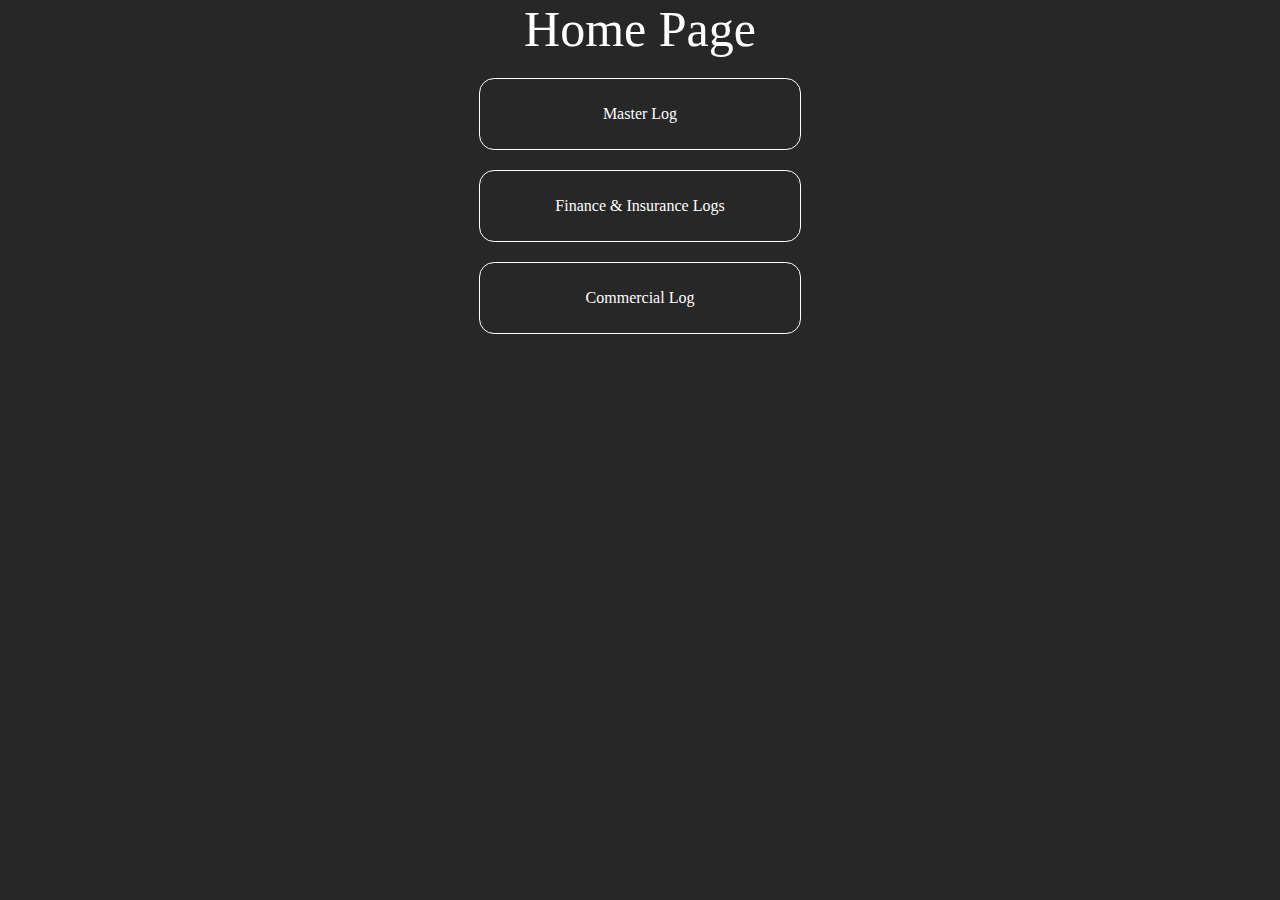
<file: docs/index.html>
<html>
    <head>
        <!--*********************************************
        *                 Imports
        **********************************************-->
        <title>SpreadSheets</title>
        <link rel="shortcut icon" type="image/png" href="./favicon.ico"/>
        
        <!-- CSS -->
        <link rel="stylesheet" href="./css/main.css">
        
        <!-- Javascript -->
        <script src="./js/externalLibs/jquery-3.4.1.min.js"></script>
        <script src="./js/externalLibs/d3.min.js"></script>
        
    </head>
    <body>
        <div style="width: 100%;text-align: center;font-size: 50px">Home Page</div>

      	<a href="./masterLog.html"><div class="homePageButton">Master Log</div></a>
        <a href="./fiLogs.html"><div class="homePageButton">Finance & Insurance Logs</div></a>
        <a href="./commercialLog.html"><div class="homePageButton">Commercial Log</div></a>
    </body>

    <script>
        $( document ).ready(function() {
            
        });
    </script>
</html>
</file>
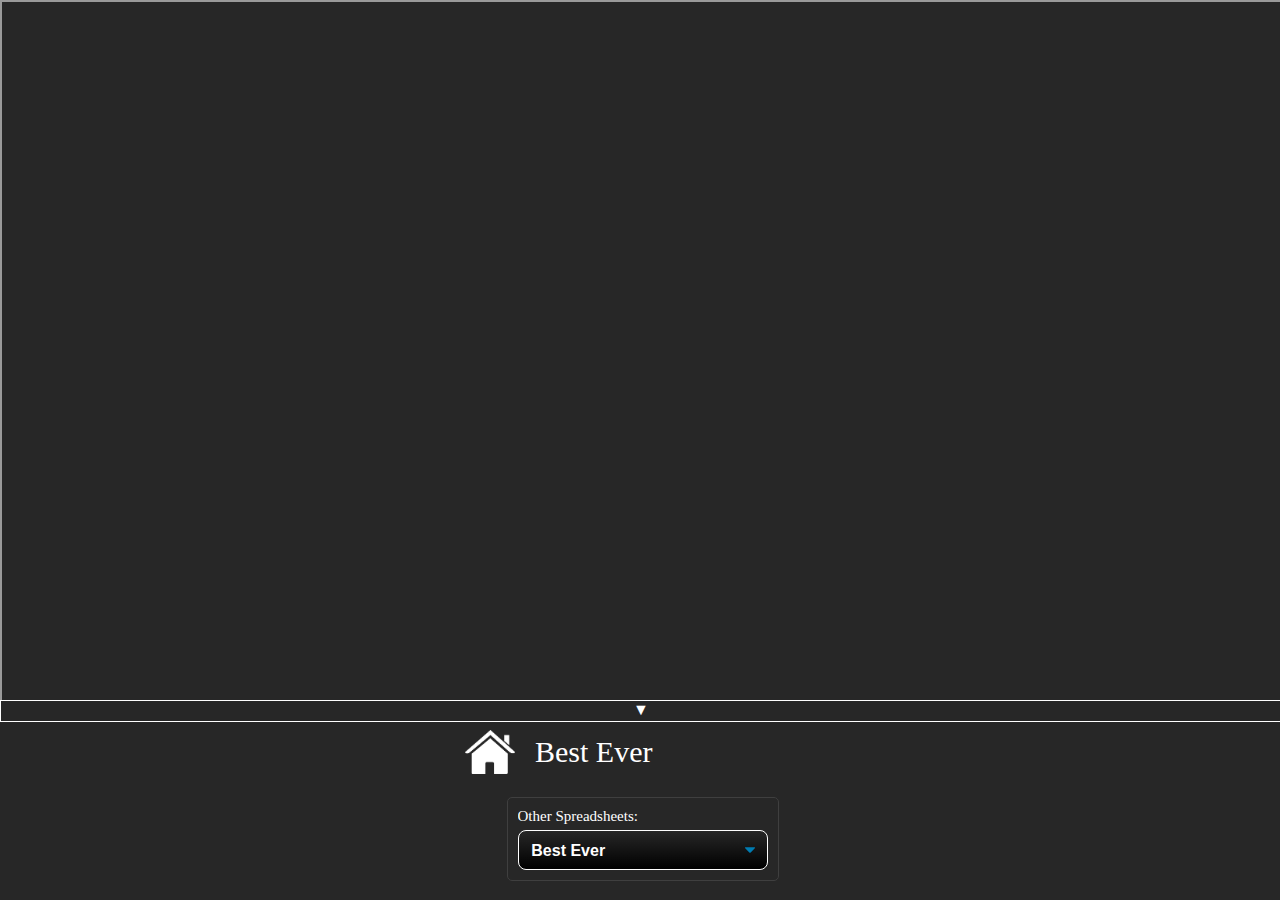
<file: docs/bestEver.html>
<html>
    <head>
        <!--*********************************************
        *                 Imports
        **********************************************-->
        <title>SpreadSheets</title>
        <link rel="shortcut icon" type="image/png" href="./favicon.ico"/>
        
        <!-- CSS -->
        <link rel="stylesheet" href="./css/main.css">
        
        <!-- Javascript -->
        <script src="./js/externalLibs/jquery-3.4.1.min.js"></script>
        <script src="./js/externalLibs/d3.min.js"></script>

        <script src="./js/bestEver.js"></script>
        <script src="./js/main.js"></script>
    </head>
    <body>

        <iframe id="currentSpreadsheet"></iframe>

      	
   
   		<div id="bottomSlide">
     		<div id="bottomSlideBar" onClick="toggleSlider()">
     			▼<!--▲-->
     		</div>
     		<div style="width: 350px;margin: 5px auto;">
     			<a href="index.html"><div class="homeButton"></div></a>
        		<div id="currentTitle"></div>
     		</div>
     		
     		<div style="width: 277px;margin: 10px auto;">
				<div class="dropDownContainer">
					<div class="otherText">Other Spreadsheets:</div>
					<div id="dropDownListDiv"></div>
				</div>
			</div>
		</div>
   
    </body>

    <script>
        $( document ).ready(function() {
            init();
        });
    </script>
</html>
</file>
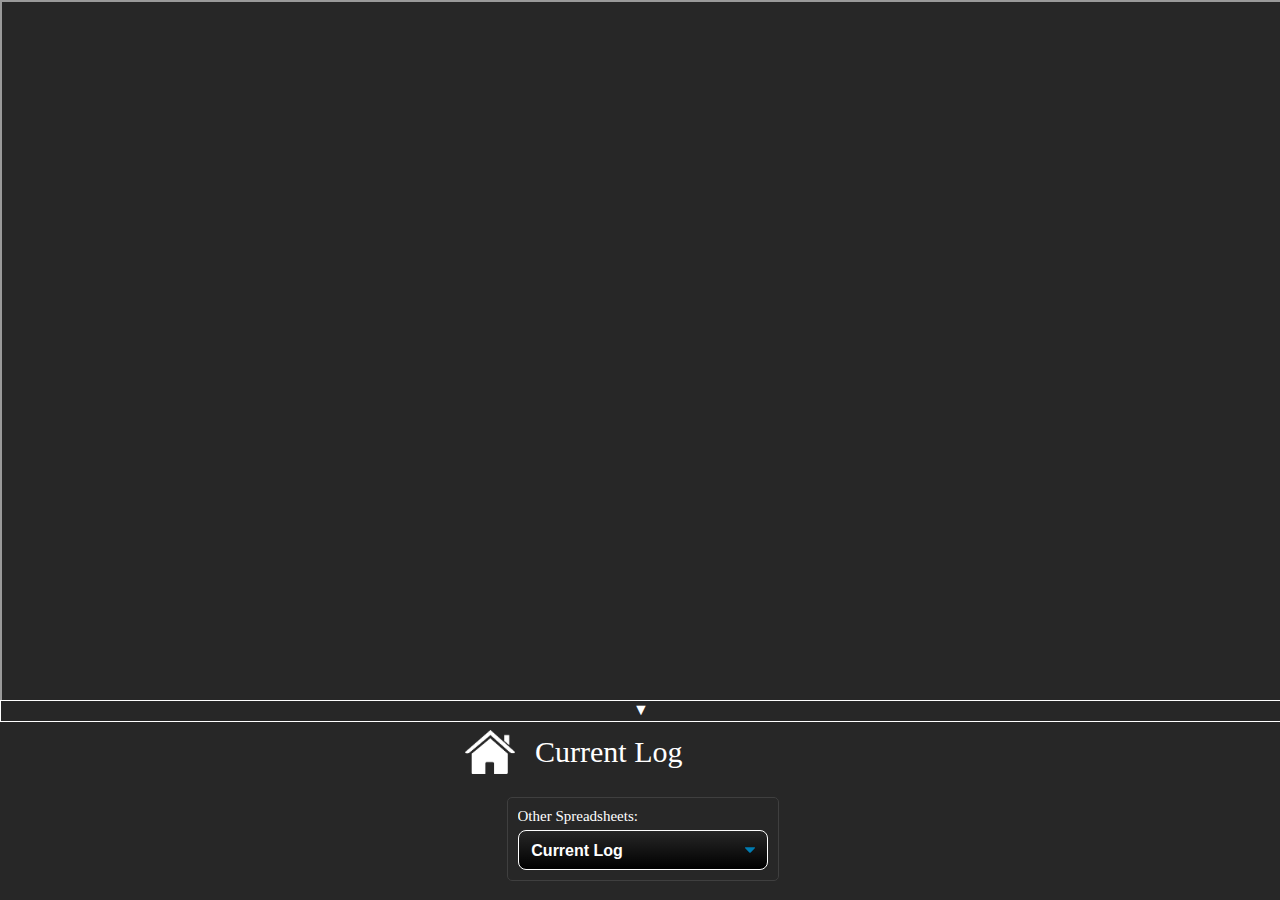
<file: docs/commercialLog.html>
<html>
    <head>
        <!--*********************************************
        *                 Imports
        **********************************************-->
        <title>Commerical Logs</title>
        <link rel="shortcut icon" type="image/png" href="./favicon.ico"/>
        
        <!-- CSS -->
        <link rel="stylesheet" href="./css/main.css">
        
        <!-- Javascript -->
        <script src="./js/externalLibs/jquery-3.4.1.min.js"></script>
        <script src="./js/externalLibs/d3.min.js"></script>

        <script src="./js/commercialLog.js"></script>
        <script src="./js/main.js"></script>
    </head>
    <body>

        <iframe id="currentSpreadsheet"></iframe>

      	
   
   		<div id="bottomSlide">
     		<div id="bottomSlideBar" onClick="toggleSlider()">
     			▼<!--▲-->
     		</div>
     		<div style="width: 350px;margin: 5px auto;">
     			<a href="index.html"><div class="homeButton"></div></a>
        		<div id="currentTitle"></div>
     		</div>
     		
     		<div style="width: 277px;margin: 10px auto;">
				<div class="dropDownContainer">
					<div class="otherText">Other Spreadsheets:</div>
					<div id="dropDownListDiv"></div>
				</div>
			</div>
		</div>
   
    </body>

    <script>
        $( document ).ready(function() {
            init();
        });
    </script>
</html>
</file>
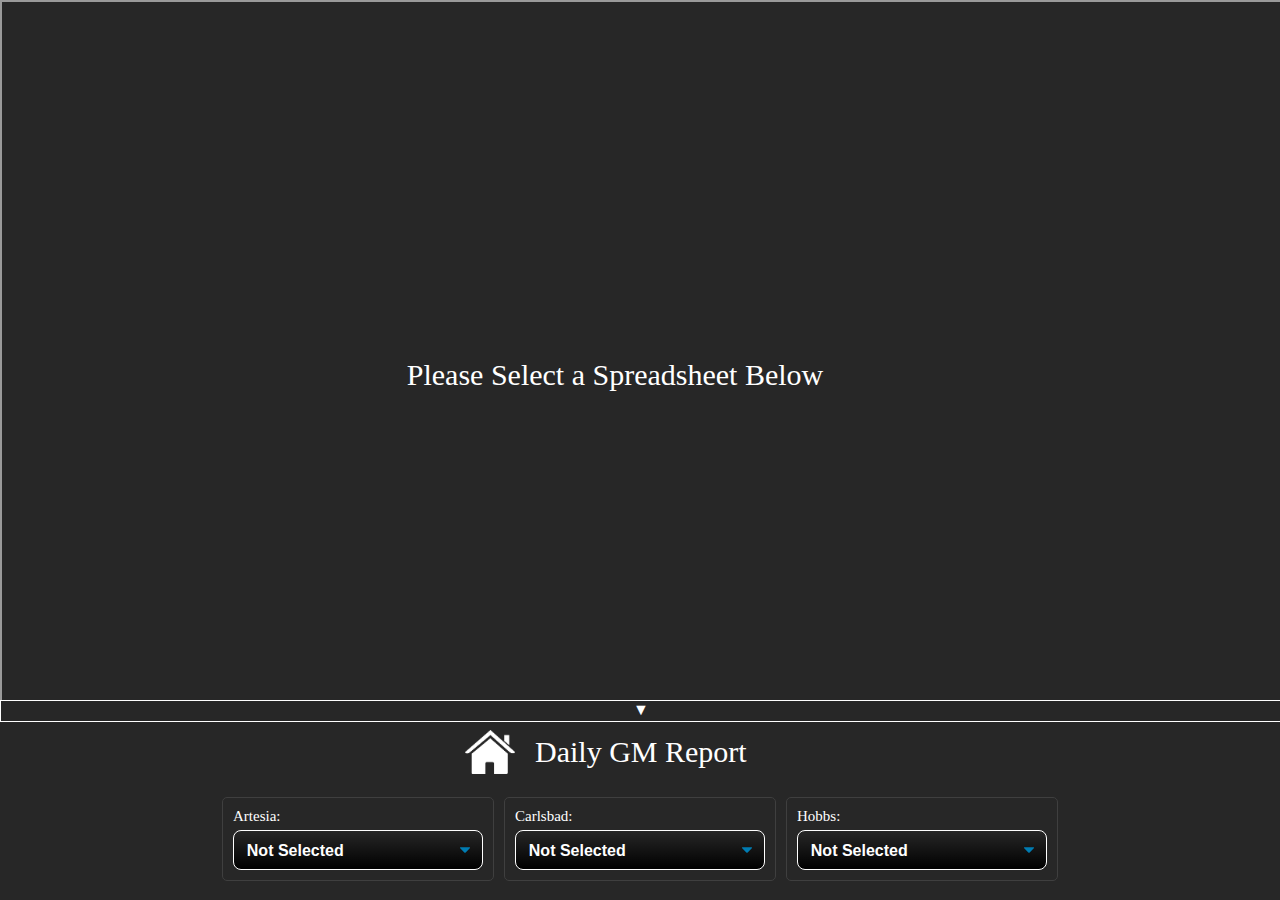
<file: docs/dailyGMReport.html>
<html>
    <head>
        <!--*********************************************
        *                 Imports
        **********************************************-->
        <title>SpreadSheets</title>
        <link rel="shortcut icon" type="image/png" href="./favicon.ico"/>
        
        <!-- CSS -->
        <link rel="stylesheet" href="./css/main.css">
        
        <!-- Javascript -->
        <script src="./js/externalLibs/jquery-3.4.1.min.js"></script>
        <script src="./js/externalLibs/d3.min.js"></script>

        <script src="./js/dailyGMReport.js"></script>
        <script src="./js/main.js"></script>
    </head>
    <body>
       	<div id="errorText">Please Select a Spreadsheet Below</div>
        <iframe id="currentSpreadsheet"></iframe>

     	<div id="bottomSlide">
     		<div id="bottomSlideBar" onClick="toggleSlider()">
     			▼<!--▲-->
     		</div>
     		<div style="width: 350px;margin: 5px auto;">
     			<a href="index.html"><div class="homeButton"></div></a>
        		<div id="currentTitle"></div>
     		</div>
     		
			<div style="width: 846px;margin: 10px auto;">
				<div class="dropDownContainer">
					<div class="otherText">Artesia:</div>
					<div id="artesiaDropDown"></div>
				</div>
				<div class="dropDownContainer">
					<div class="otherText">Carlsbad:</div>
					<div id="carlsbadDropDown"></div>
				</div>
				<div class="dropDownContainer">
					<div class="otherText">Hobbs:</div>
					<div id="hobbsDropDown"></div>
				</div>
			</div>
        </div>
    </body>

    <script>
        $( document ).ready(function() {
            init();
        });
    </script>
</html>
</file>
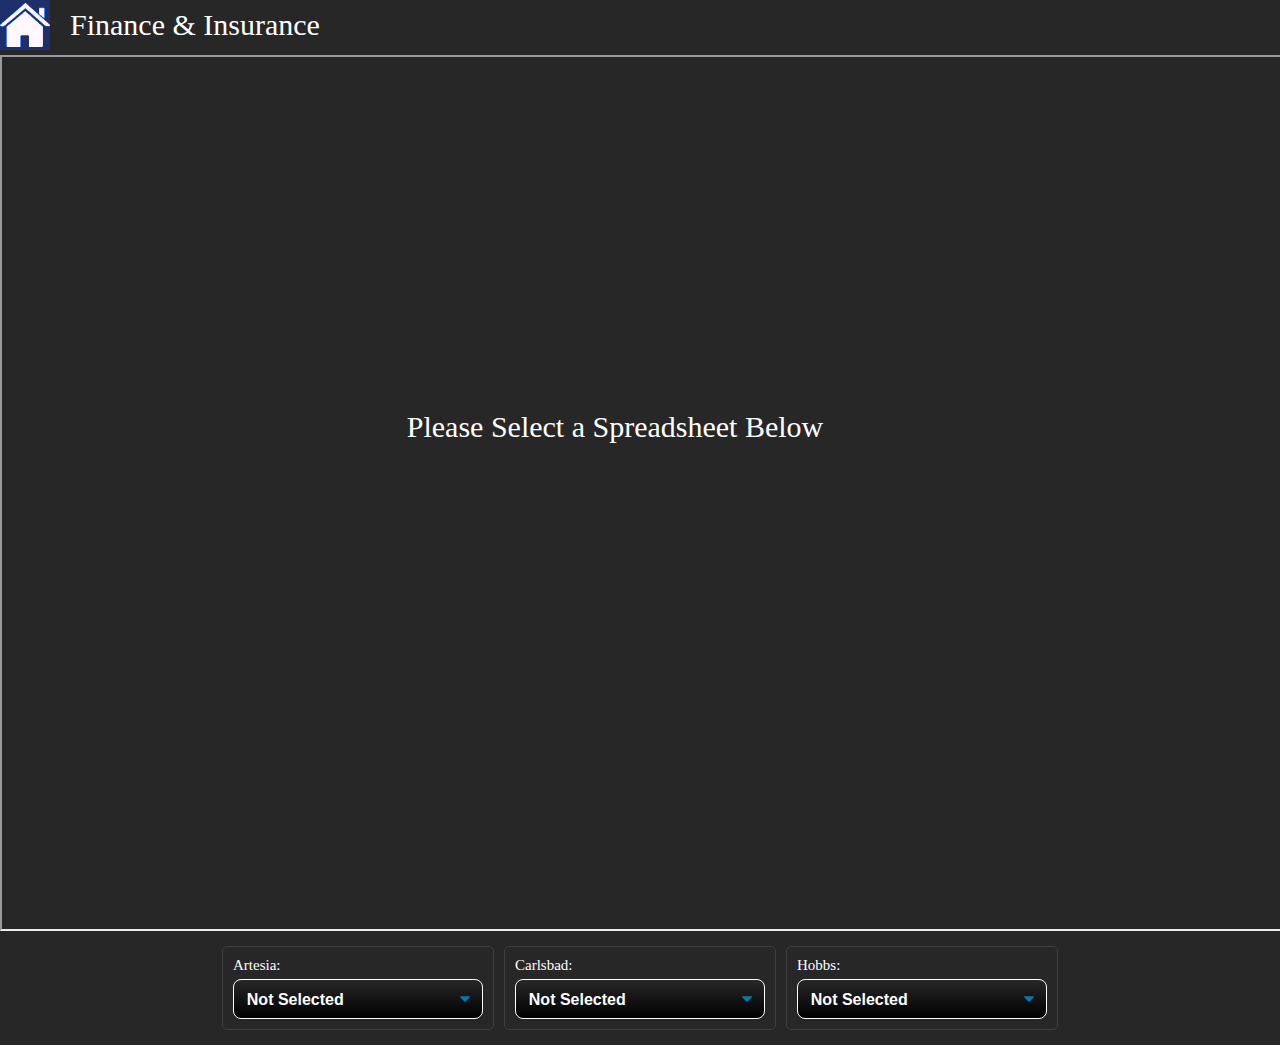
<file: docs/fiLogs.html>
<html>
    <head>
        <!--*********************************************
        *                 Imports
        **********************************************-->
        <title>SpreadSheets</title>
        <link rel="shortcut icon" type="image/png" href="./favicon.ico"/>
        
        <!-- CSS -->
        <link rel="stylesheet" href="./css/main.css">
        
        <!-- Javascript -->
        <script src="./js/externalLibs/jquery-3.4.1.min.js"></script>
        <script src="./js/externalLibs/d3.min.js"></script>

        <script src="./js/fiLogs.js"></script>
        
    </head>
    <body>
       	<a href="index.html"><div class="homeButton"></div></a>
        <div id="currentTitle"></div>

       	<div id="errorText">Please Select a Spreadsheet Below</div>
        <iframe id="currentSpreadsheet"></iframe>

      	<div style="width: 846px;margin: 10px auto;">
			<div class="dropDownContainer">
				<div class="otherText">Artesia:</div>
				<div id="artesiaDropDown"></div>
			</div>
			<div class="dropDownContainer">
				<div class="otherText">Carlsbad:</div>
				<div id="carlsbadDropDown"></div>
			</div>
			<div class="dropDownContainer">
				<div class="otherText">Hobbs:</div>
				<div id="hobbsDropDown"></div>
			</div>
        </div>
    </body>

    <script>
        $( document ).ready(function() {
            init();
        });
    </script>
</html>
</file>
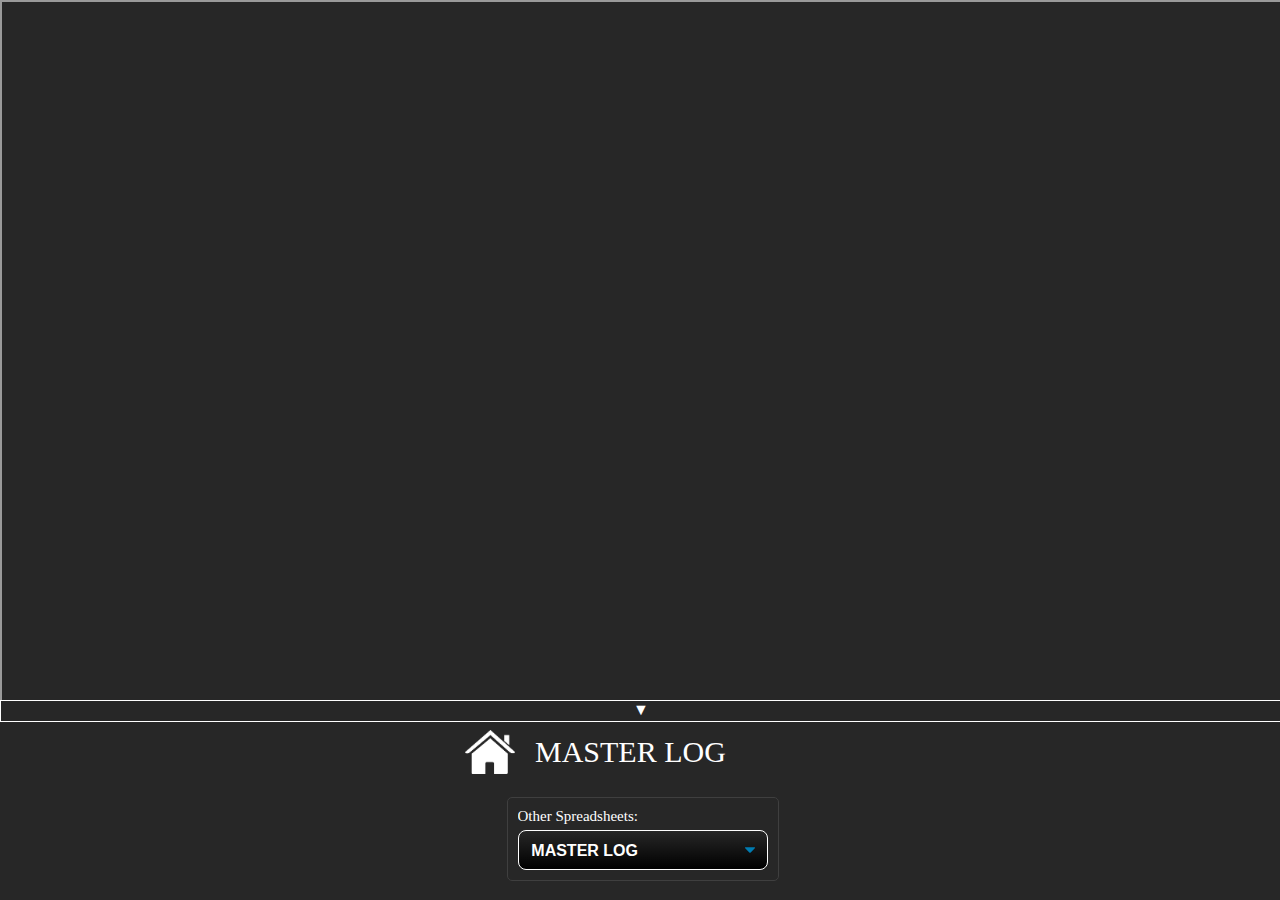
<file: docs/masterLog.html>
<html>
    <head>
        <!--*********************************************
        *                 Imports
        **********************************************-->
        <title>SpreadSheets</title>
        <link rel="shortcut icon" type="image/png" href="./favicon.ico"/>
        
        <!-- CSS -->
        <link rel="stylesheet" href="./css/main.css">
        
        <!-- Javascript -->
        <script src="./js/externalLibs/jquery-3.4.1.min.js"></script>
        <script src="./js/externalLibs/d3.min.js"></script>

        <script src="./js/masterLog.js"></script>
        <script src="./js/main.js"></script>
    </head>
    <body>

        <iframe id="currentSpreadsheet"></iframe>

      	
   
   		<div id="bottomSlide">
     		<div id="bottomSlideBar" onClick="toggleSlider()">
     			▼<!--▲-->
     		</div>
     		<div style="width: 350px;margin: 5px auto;">
     			<a href="index.html"><div class="homeButton"></div></a>
        		<div id="currentTitle"></div>
     		</div>
     		
     		<div style="width: 277px;margin: 10px auto;">
				<div class="dropDownContainer">
					<div class="otherText">Other Spreadsheets:</div>
					<div id="dropDownListDiv"></div>
				</div>
			</div>
		</div>
   
    </body>

    <script>
        $( document ).ready(function() {
            init();
        });
    </script>
</html>
</file>
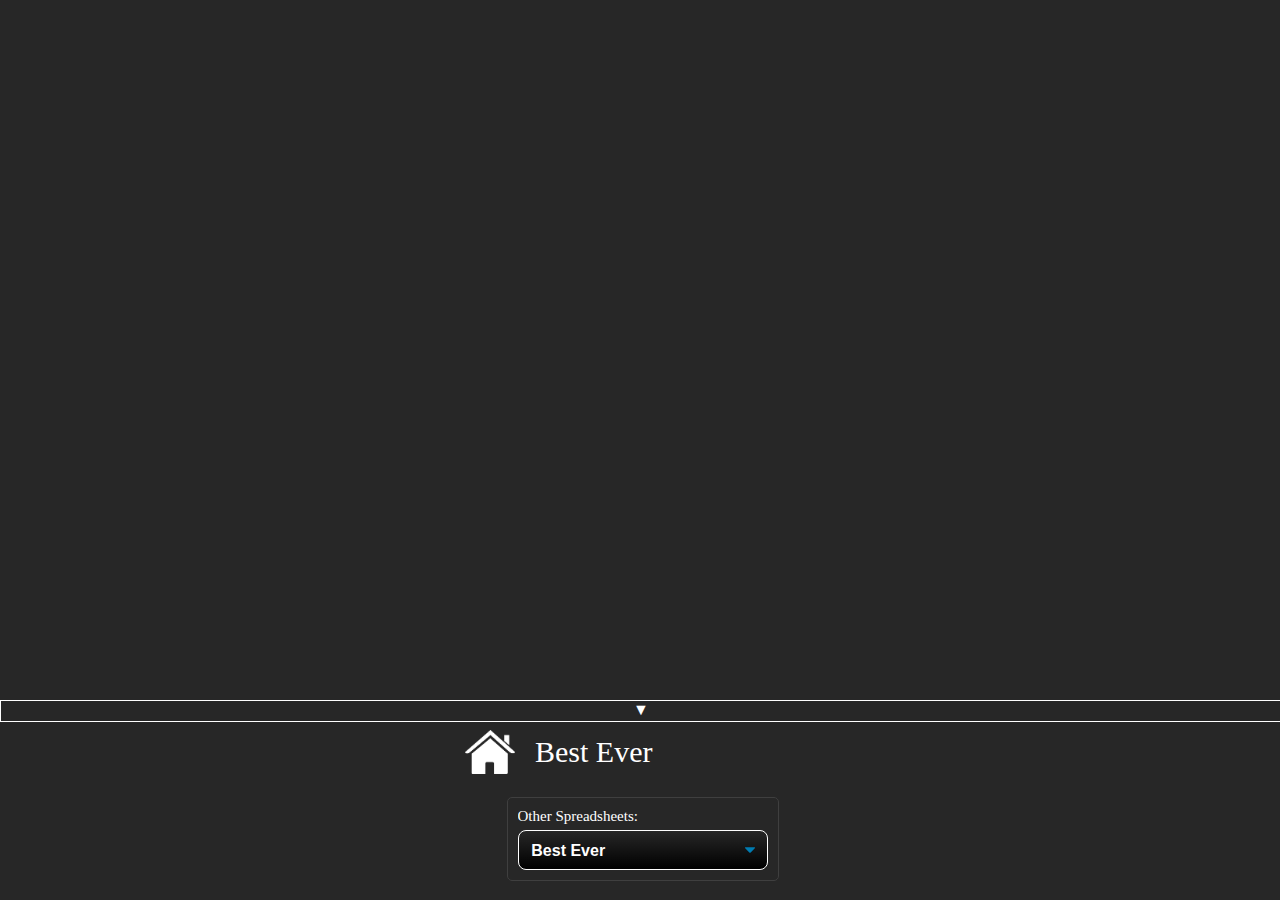
<file: docs/support.html>
<html>
    <head>
        <!--*********************************************
        *                 Imports
        **********************************************-->
        <title>SpreadSheets</title>
        <link rel="shortcut icon" type="image/png" href="./favicon.ico"/>
        
        <!-- CSS -->
        <link rel="stylesheet" href="./css/main.css">
        
        <!-- Javascript -->
        <script src="./js/externalLibs/jquery-3.4.1.min.js"></script>
        <script src="./js/externalLibs/d3.min.js"></script>

        <script src="./js/bestEver.js"></script>
        <script src="./js/main.js"></script>
    </head>
    <body>

        <a href="http://www.google.com"></a>

      	
   
   		<div id="bottomSlide">
     		<div id="bottomSlideBar" onClick="toggleSlider()">
     			▼<!--▲-->
     		</div>
     		<div style="width: 350px;margin: 5px auto;">
     			<a href="index.html"><div class="homeButton"></div></a>
        		<div id="currentTitle"></div>
     		</div>
     		
     		<div style="width: 277px;margin: 10px auto;">
				<div class="dropDownContainer">
					<div class="otherText">Other Spreadsheets:</div>
					<div id="dropDownListDiv"></div>
				</div>
			</div>
		</div>
   
    </body>

    <script>
        $( document ).ready(function() {
            init();
        });
    </script>
</html>
</file>
<file: docs/css/main.css>
*{
    background-color: #272727;
    color: white;
    font-family: Tahoma;
	text-decoration: none;
	overflow: hidden;
	margin: 0px
}

#currentTitle{
    font-size: 30px;
    margin-left: 20px;
    margin-bottom: 5px;
	line-height: 50px;
}


.otherText{
    font-size: 15px;
    margin-bottom: 5px;
}


.select-css {
	display: block;
	font-size: 16px;
	font-family: sans-serif;
	font-weight: 700;
	color: #fff;
	line-height: 1.3;
	padding: .6em 1.4em .5em .8em;
	width: 250px;
	max-width: 100%;
	box-sizing: border-box;
	margin: 0;
	border: 1px solid #fff;
	box-shadow: 0 1px 0 1px rgba(0,0,0,.04);
	border-radius: .5em;
	-moz-appearance: none;
	-webkit-appearance: none;
	appearance: none;
	background-color: #272727;
	background-image: url('data:image/svg+xml;charset=US-ASCII,%3Csvg%20xmlns%3D%22http%3A%2F%2Fwww.w3.org%2F2000%2Fsvg%22%20width%3D%22292.4%22%20height%3D%22292.4%22%3E%3Cpath%20fill%3D%22%23007CB2%22%20d%3D%22M287%2069.4a17.6%2017.6%200%200%200-13-5.4H18.4c-5%200-9.3%201.8-12.9%205.4A17.6%2017.6%200%200%200%200%2082.2c0%205%201.8%209.3%205.4%2012.9l128%20127.9c3.6%203.6%207.8%205.4%2012.8%205.4s9.2-1.8%2012.8-5.4L287%2095c3.5-3.5%205.4-7.8%205.4-12.8%200-5-1.9-9.2-5.5-12.8z%22%2F%3E%3C%2Fsvg%3E'),
	  linear-gradient(to bottom, #272727 0%,#000 100%);
	background-repeat: no-repeat, repeat;
	background-position: right .7em top 50%, 0 0;
	background-size: .65em auto, 100%;
}
.select-css::-ms-expand {
	display: none;
}
.select-css:hover {
	border-color: #888;
}
.select-css:focus {
	border-color: #000099;
	box-shadow: 0 0 1px 3px rgba(59, 153, 252, .7);
	box-shadow: 0 0 0 3px -moz-mac-focusring;
	color: #fff;
	outline: none;
}
.select-css option {
	font-weight:normal;
}
.dropDownContainer {
	width: 250px;
	border: 1px solid #3F3F3F;
	padding: 10px;
	border-radius: 5px;
	margin: 5px 5px;
	float: left;
}

#errorText {
	position: absolute;
	width: 500px;
	text-align: center;
	font-size: 30px;
}

.homeButton {
	width: 50px;
	height: 50px;
	float: left;
	background-size:     contain;
    background-repeat:   no-repeat;
    background-position: center center;
	background-image: url('./../images/homeButton.png');
	margin-right: 20px;
}

.homeButton:hover {
	cursor: pointer;
	filter: sepia(100%) hue-rotate(190deg) saturate(500%);
}

.homePageButton {
	margin: 20px auto;
	width: 300px;
	height: 50px;
	text-align: center;
	line-height: 50px;
	border: 1px solid white;
	padding: 10px;
	border-radius: 15px;
}

.homePageButton:hover{
	cursor: pointer;
	border: 1px solid black;
	color: black;
	background-color: white;
}

#bottomSlide {
	position: absolute;
	bottom: 0px;
	width: 100%;
	height: 200px;
}

#bottomSlideBar {
	width: 100%;
	height: 20px;
	border: 1px solid white;
	text-align: center
}
#bottomSlideBar:hover{
	color: aqua;
	border: 1px solid aqua;
	cursor: pointer;
}
</file>
